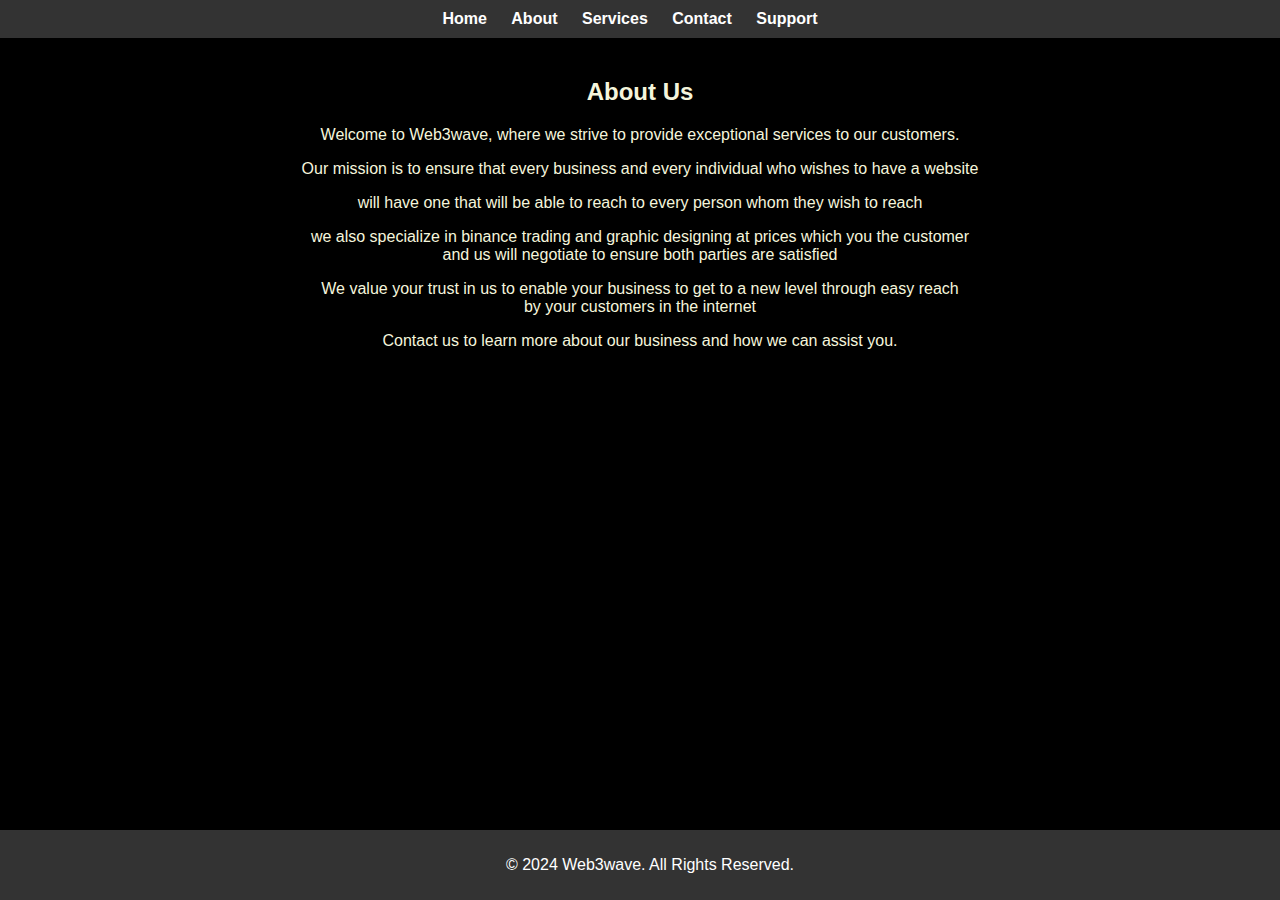
<file: about.html>
<!DOCTYPE html>
<html lang="en">
<head>
    <meta charset="UTF-8">
    <meta name="viewport" content="width=device-width, initial-scale=1.0">
    <title>About Us</title>
    <style>
        /* CSS styles can go here */
        body {
            font-family: Arial, sans-serif;
            margin: 0;
            padding: 0;
            background-color: black;
            color: beige;
            text-align: center;
        }

        nav {
            background-color: #333;
            padding: 10px;
            color: beige;
        }
        nav ul {
            list-style-type: none;
            margin: 0;
            padding: 0;
            text-align: center;
            color: white;
        }
        nav ul li {
            display: inline;
            margin-right: 20px;
        }
        nav ul li a {
            text-decoration: none;
            color: white;
            font-weight: bold;
        }
        section {
            padding: 20px;
        }
        footer {
            background-color: #333;
            color: #fff;
            text-align: center;
            padding: 10px;
            position: fixed;
            bottom: 0;
            width: 100%;
        }
    </style>
</head>
<body>
    
    <nav>
        <ul>
            <li><a href="index.html">Home</a></li>
            <li><a href="about.html">About</a></li>
            <li><a href="services.html">Services</a></li>
            <li><a href="contact.html">Contact</a></li>
            <li><a href="support.html">Support</a></li>
        </ul>
    </nav>
    <section>
        <h2>About Us</h2>
        <p>Welcome to Web3wave, where we strive to provide exceptional services to our customers.</p>
        <p>Our mission is to ensure that every business and every individual who wishes to have a website<br></p>
        <p>will have one that will be able to reach to every person whom they wish to reach<br></p>
        <p>we also specialize in binance trading and graphic designing at prices which you the customer<br>
        and us will negotiate to ensure both parties are satisfied<br></p>
        <p>We value your trust in us to enable your business to get to a new level through easy reach<br>
        by your customers in the internet<br></p>
        <p>Contact us to learn more about our business and how we can assist you.</p>
    </section>
    <footer>
        <p>&copy; 2024 Web3wave. All Rights Reserved.</p>
    </footer>
</body>
</html>
</file>
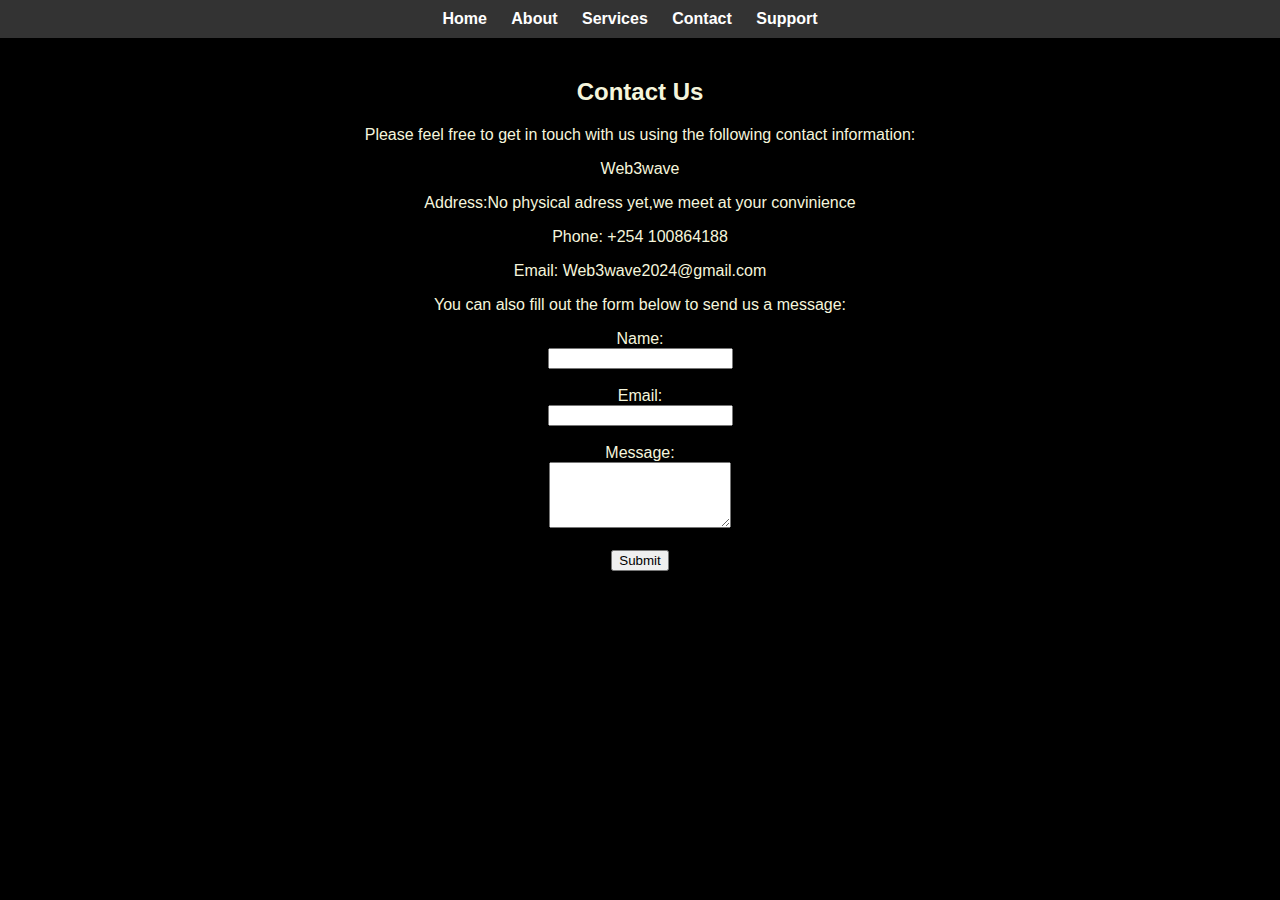
<file: contact.html>
<!DOCTYPE html>
<html lang="en">
<head>
    <meta charset="UTF-8">
    <meta name="viewport" content="width=device-width, initial-scale=1.0">
    <title>Contact Us</title>
    <style>
        /* CSS styles can go here */
        body {
            font-family: Arial, sans-serif;
            margin: 0;
            padding: 0;
            background-color: black;
            color: beige;
            text-align: center;
        }

        nav {
            background-color: #333;
            padding: 10px;
        }
        nav ul {
            list-style-type: none;
            margin: 0;
            padding: 0;
            text-align: center;
        }
        nav ul li {
            display: inline;
            margin-right: 20px;
        }
        nav ul li a {
            text-decoration: none;
            color: white;
            font-weight: bold;
        }
        section {
            padding: 20px;
        }
        footer {
            background-color: #333;
            color: #fff;
            text-align: center;
            padding: 10px;
            position: fixed;
            bottom: 0;
            width: 100%;
        }
    </style>
</head>
<body>

    <nav>
        <ul>
            <li><a href="index.html">Home</a></li>
            <li><a href="about.html">About</a></li>
            <li><a href="services.html">Services</a></li>
            <li><a href="contact.html">Contact</a></li>
            <li><a href="support.html">Support</a></li>
        </ul>
    </nav>
    <section>
        <h2>Contact Us</h2>
        <p>Please feel free to get in touch with us using the following contact information:</p>
        <p>Web3wave</p>
        <p>Address:No physical adress yet,we meet at your convinience</p>
        <p>Phone: +254 100864188</p>
        <p>Email: Web3wave2024@gmail.com</p>
        <p>You can also fill out the form below to send us a message:</p>
        <form action="submit_contact_form.php" method="POST">
            <label for="name">Name:</label><br>
            <input type="text" id="name" name="name" required><br><br>
            <label for="email">Email:</label><br>
            <input type="email" id="email" name="email" required><br><br>
            <label for="message">Message:</label><br>
            <textarea id="message" name="message" rows="4" required></textarea><br><br>
            <input type="submit" value="Submit">
        </form>
    </section>
   <!--<footer>
        <p>&copy; 2024 Business Name. All Rights Reserved.</p>
    </footer>-->
</body>
</html>
</file>
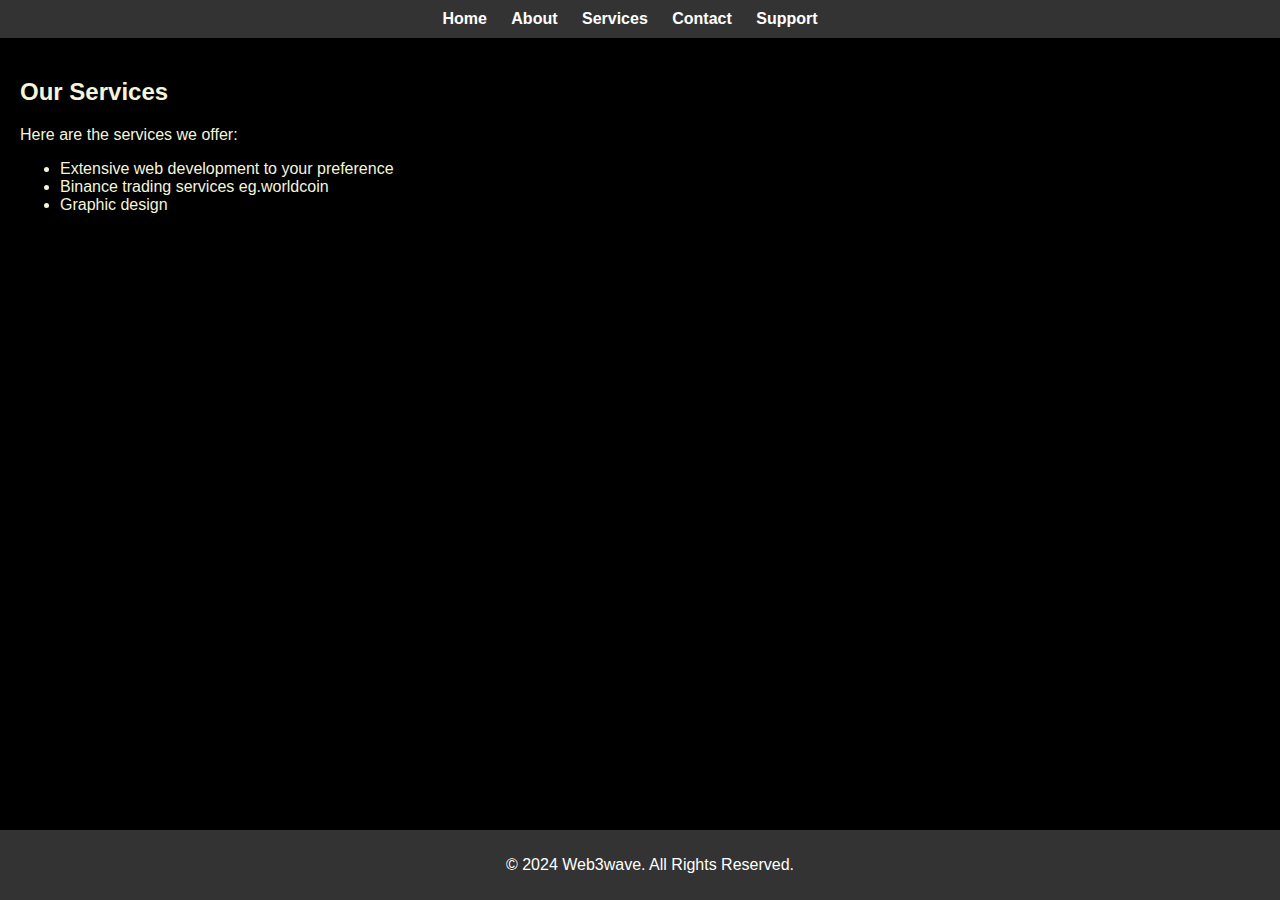
<file: services.html>
<!DOCTYPE html>
<html lang="en">
<head>
    <meta charset="UTF-8">
    <meta name="viewport" content="width=device-width, initial-scale=1.0">
    <title>Services</title>
    <style>
        /* CSS styles can go here */
        body {
            font-family: Arial, sans-serif;
            margin: 0;
            padding: 0;
            background-color: black;
            color: beige;
            
        }
 
        nav {
            background-color: #333;
            padding: 10px;
        }
        nav ul {
            list-style-type: none;
            margin: 0;
            padding: 0;
            text-align: center;
        }
        nav ul li {
            display: inline;
            margin-right: 20px;
        }
        nav ul li a {
            text-decoration: none;
            color:white;
            font-weight: bold;
        }
        section {
            padding: 20px;
        }
        footer {
            background-color: #333;
            color: #fff;
            text-align: center;
            padding: 10px;
            position: fixed;
            bottom: 0;
            width: 100%;
        }
    </style>
</head>
<body>
 
    <nav>
        <ul>
            <li><a href="index.html">Home</a></li>
            <li><a href="about.html">About</a></li>
            <li><a href="services.html">Services</a></li>
            <li><a href="contact.html">Contact</a></li>
            <li><a href="support.html">Support</a></li>
        </ul>
    </nav>
    <section>
        <h2>Our Services</h2>
        <p>Here are the services we offer:</p>
        <ul>
            <li>Extensive web development to your preference</li>
            <li>Binance trading services eg.worldcoin</li>
            <li>Graphic design</li>
            <!-- Add more services as needed -->
        </ul>
    </section>
    <footer>
        <p>&copy; 2024 Web3wave. All Rights Reserved.</p>
    </footer>
</body>
</html>
</file>
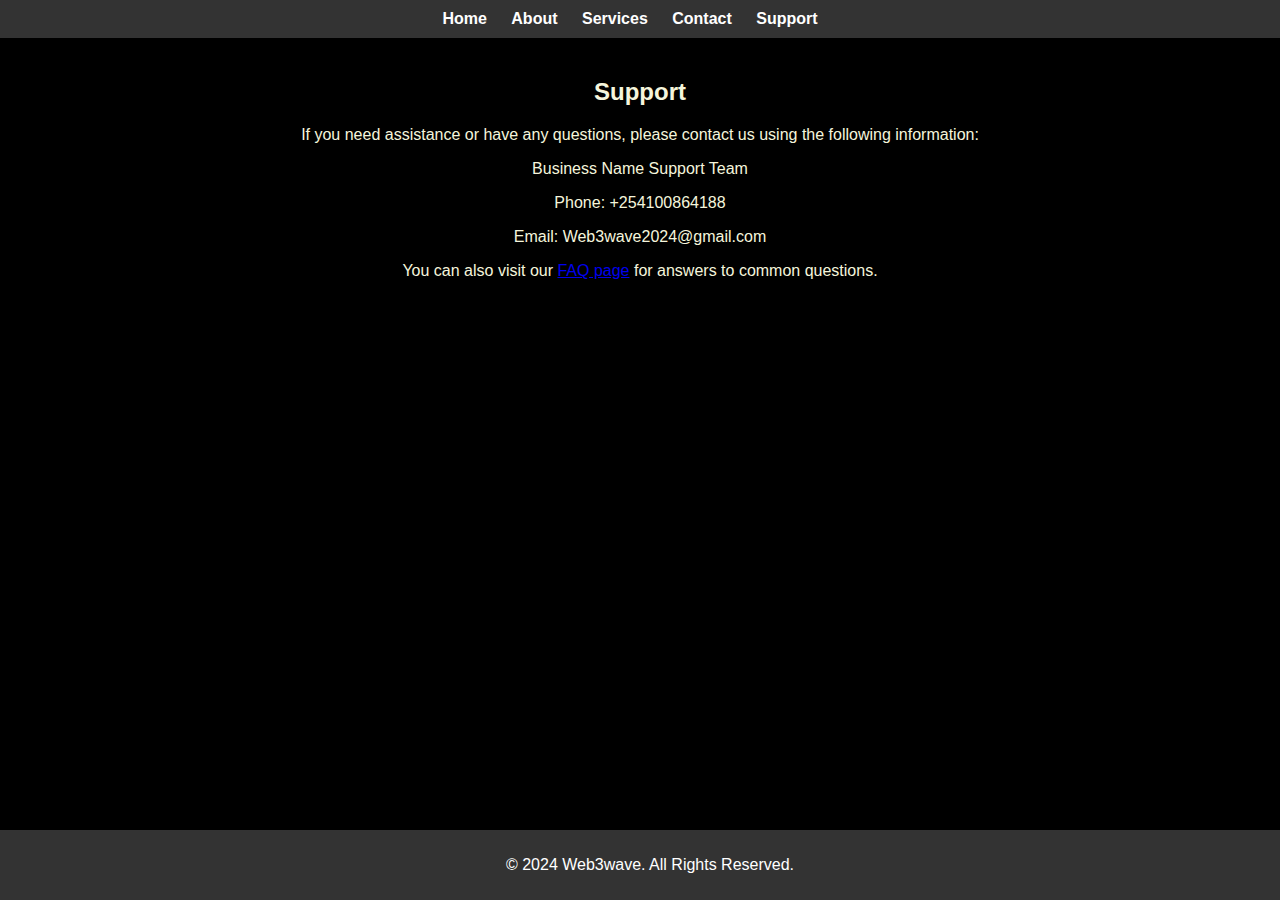
<file: support.html>
<!DOCTYPE html>
<html lang="en">
<head>
    <meta charset="UTF-8">
    <meta name="viewport" content="width=device-width, initial-scale=1.0">
    <title>Support</title>
    <style>
        /* CSS styles can go here */
        body {
            font-family: Arial, sans-serif;
            margin: 0;
            padding: 0;
            background-color: black;
            color: beige;
        }

        nav {
            background-color: #333;
            padding: 10px;
        }
        nav ul {
            list-style-type: none;
            margin: 0;
            padding: 0;
            text-align: center;
        }
        nav ul li {
            display: inline;
            margin-right: 20px;
        }
        nav ul li a {
            text-decoration: none;
            color: white;
            font-weight: bold;
        }
        section {
            padding: 20px;
            text-align: center;
        }
        footer {
            background-color: #333;
            color: #fff;
            text-align: center;
            padding: 10px;
            position: fixed;
            bottom: 0;
            width: 100%;
        }
    </style>
</head>
<body>

    <nav>
        <ul>
            <li><a href="index.html">Home</a></li>
            <li><a href="about.html">About</a></li>
            <li><a href="services.html">Services</a></li>
            <li><a href="contact.html">Contact</a></li>
            <li><a href="support.html">Support</a></li>
        </ul>
    </nav>
    <section>
        <h2>Support</h2>
        <p>If you need assistance or have any questions, please contact us using the following information:</p>
        <p>Business Name Support Team</p>
        <p>Phone: +254100864188</p>
        <p>Email: Web3wave2024@gmail.com</p>
        <p>You can also visit our <a href="faq.html">FAQ page</a> for answers to common questions.</p>
    </section>
    <footer>
        <p>&copy; 2024 Web3wave. All Rights Reserved.</p>
    </footer>
</body>
</html>
</file>
